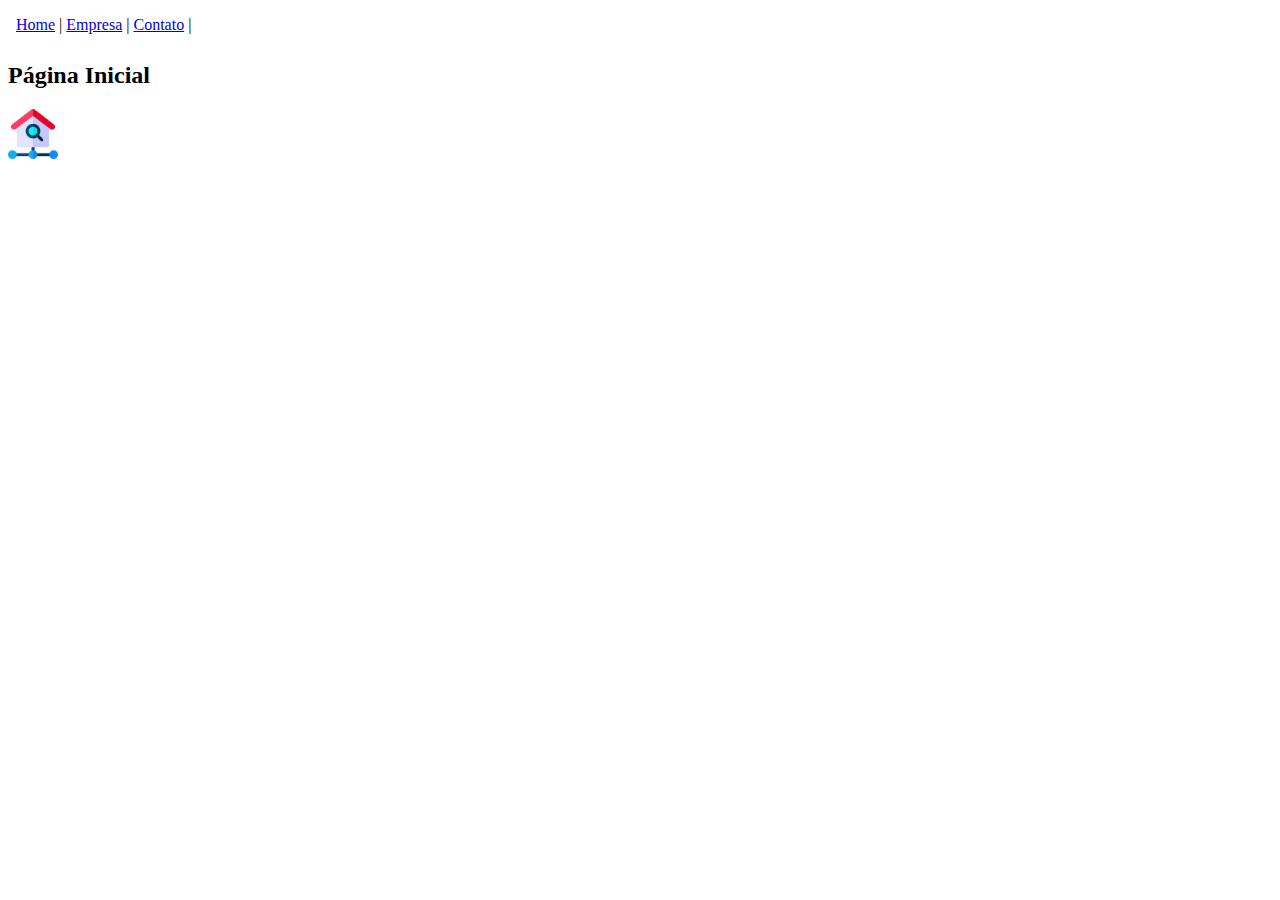
<file: iframe_link_ancoes_imgs_urls_ab_re/index.html>
<!DOCTYPE html>
<html lang="pt-br">
<head>
    <meta charset="UTF-8">
    <meta name="viewport" content="width=device-width, initial-scale=1.0">
    <title>Página Inicial</title>
</head>
<body>
    <iframe src="menu.html" frameborder="0" width="100%" height="30px"></iframe>
    <h2>Página Inicial</h2>
    <img src="images/pagina-inicial.webp" alt="Imagem de casa representando a página inicial" width="50px">
</body>
</html>
</file>
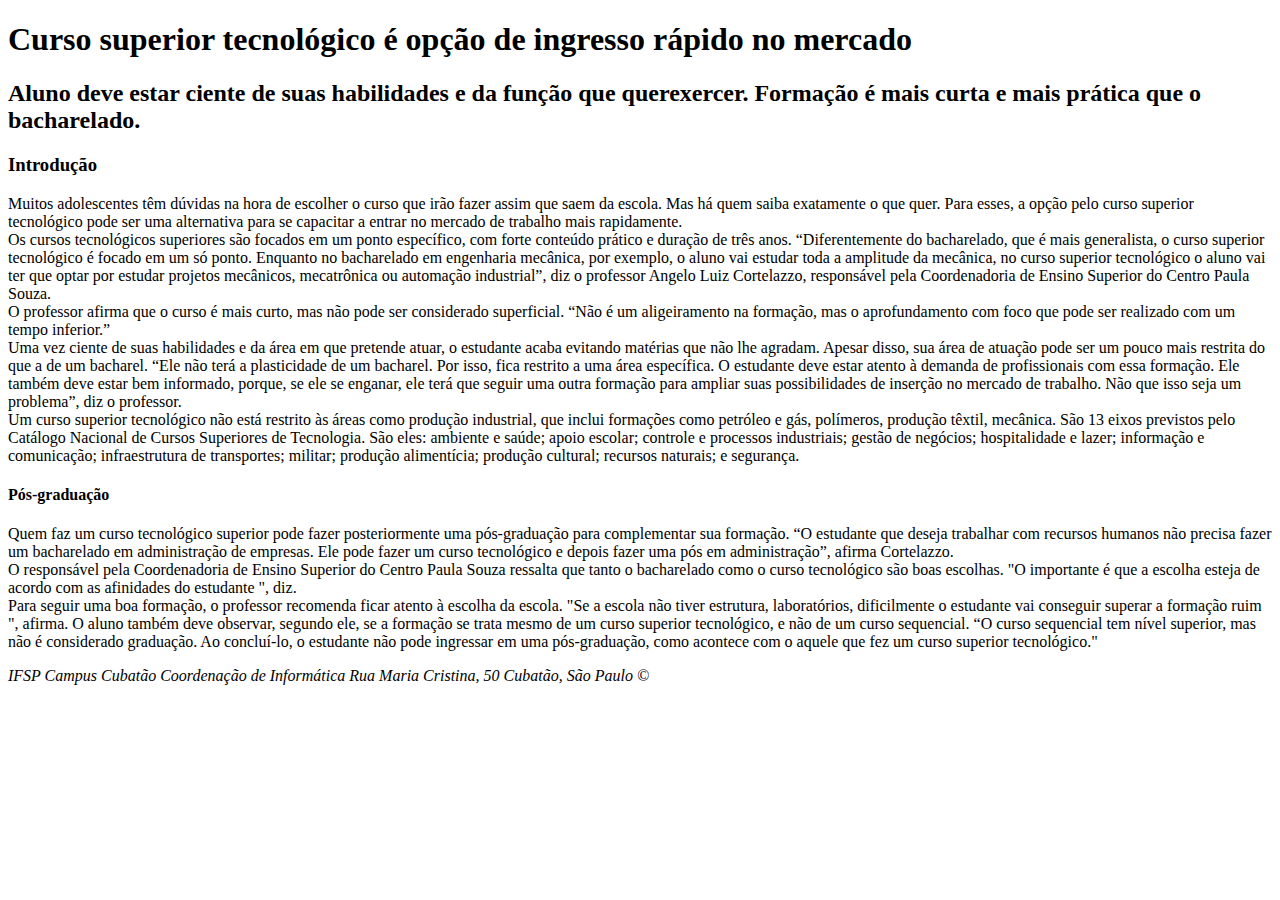
<file: estrutura_basica_html/aula02.html>
<!DOCTYPE html>
<html lang="pt-br">
<head>
    <meta charset="UTF-8">
    <meta name="viewport" content="width=device-width, initial-scale=1.0">
    <title>Site de Noticias</title>
</head>
<body>
    <h1>Curso superior tecnológico é opção de ingresso rápido no mercado</h1>
    <h2>Aluno deve estar ciente de suas habilidades e da função que querexercer. Formação é mais curta e mais prática que o bacharelado.</h2>
    <h3>Introdução</h3>
    <p>Muitos adolescentes têm dúvidas na hora de escolher o curso que irão fazer assim que saem da escola.
        Mas há quem saiba exatamente o que quer. Para esses, a opção pelo curso superior tecnológico pode ser
        uma alternativa para se capacitar a entrar no mercado de trabalho mais rapidamente.
        <br/>
        Os cursos tecnológicos superiores são focados em um ponto específico, com forte conteúdo prático e
        duração de três anos. “Diferentemente do bacharelado, que é mais generalista, o curso superior
        tecnológico é focado em um só ponto. Enquanto no bacharelado em engenharia mecânica, por exemplo, o
        aluno vai estudar toda a amplitude da mecânica, no curso superior tecnológico o aluno vai ter que optar por
        estudar projetos mecânicos, mecatrônica ou automação industrial”, diz o professor Angelo Luiz Cortelazzo,
        responsável pela Coordenadoria de Ensino Superior do Centro Paula Souza.<br/>
        O professor afirma que o curso é mais curto, mas não pode ser considerado superficial. “Não é um
        aligeiramento na formação, mas o aprofundamento com foco que pode ser realizado com um tempo
        inferior.”
        <br/>
        Uma vez ciente de suas habilidades e da área em que pretende atuar, o estudante acaba evitando
        matérias que não lhe agradam. Apesar disso, sua área de atuação pode ser um pouco mais restrita do que
        a de um bacharel. “Ele não terá a plasticidade de um bacharel. Por isso, fica restrito a uma área específica.
        O estudante deve estar atento à demanda de profissionais com essa formação. Ele também deve estar
        bem informado, porque, se ele se enganar, ele terá que seguir uma outra formação para ampliar suas
        possibilidades de inserção no mercado de trabalho. Não que isso seja um problema”, diz o professor.
        <br/>
        Um curso superior tecnológico não está restrito às áreas como produção industrial, que inclui formações
        como petróleo e gás, polímeros, produção têxtil, mecânica. São 13 eixos previstos pelo Catálogo Nacional
        de Cursos Superiores de Tecnologia. São eles: ambiente e saúde; apoio escolar; controle e processos
        industriais; gestão de negócios; hospitalidade e lazer; informação e comunicação; infraestrutura de
        transportes; militar; produção alimentícia; produção cultural; recursos naturais; e segurança.
        </p>
        <h4><strong>Pós-graduação</strong></h4>
        <p>
            Quem faz um curso tecnológico superior pode fazer posteriormente uma pós-graduação para
            complementar sua formação. “O estudante que deseja trabalhar com recursos humanos não precisa fazer
            um bacharelado em administração de empresas. Ele pode fazer um curso tecnológico e depois fazer uma
            pós em administração”, afirma Cortelazzo.
            <br/>
            O responsável pela Coordenadoria de Ensino Superior do Centro Paula Souza ressalta que tanto o
            bacharelado como o curso tecnológico são boas escolhas. &#34;O importante é que a escolha esteja de acordo
            com as afinidades do estudante	&#34;, diz.
            <br/>
            Para seguir uma boa formação, o professor recomenda ficar atento à escolha da escola. &#34;Se a escola não
            tiver estrutura, laboratórios, dificilmente o estudante vai conseguir superar a formação ruim &#34;, afirma. O
            aluno também deve observar, segundo ele, se a formação se trata mesmo de um curso superior
            tecnológico, e não de um curso sequencial. “O curso sequencial tem nível superior, mas não é considerado
            graduação. Ao concluí-lo, o estudante não pode ingressar em uma pós-graduação, como acontece com o
            aquele que fez um curso superior tecnológico."

        </p>
        <address>
            IFSP
            Campus Cubatão
            Coordenação de Informática
            Rua Maria Cristina, 50
            Cubatão, São Paulo
            &#169;
        </address>
</body>
</html>
</file>
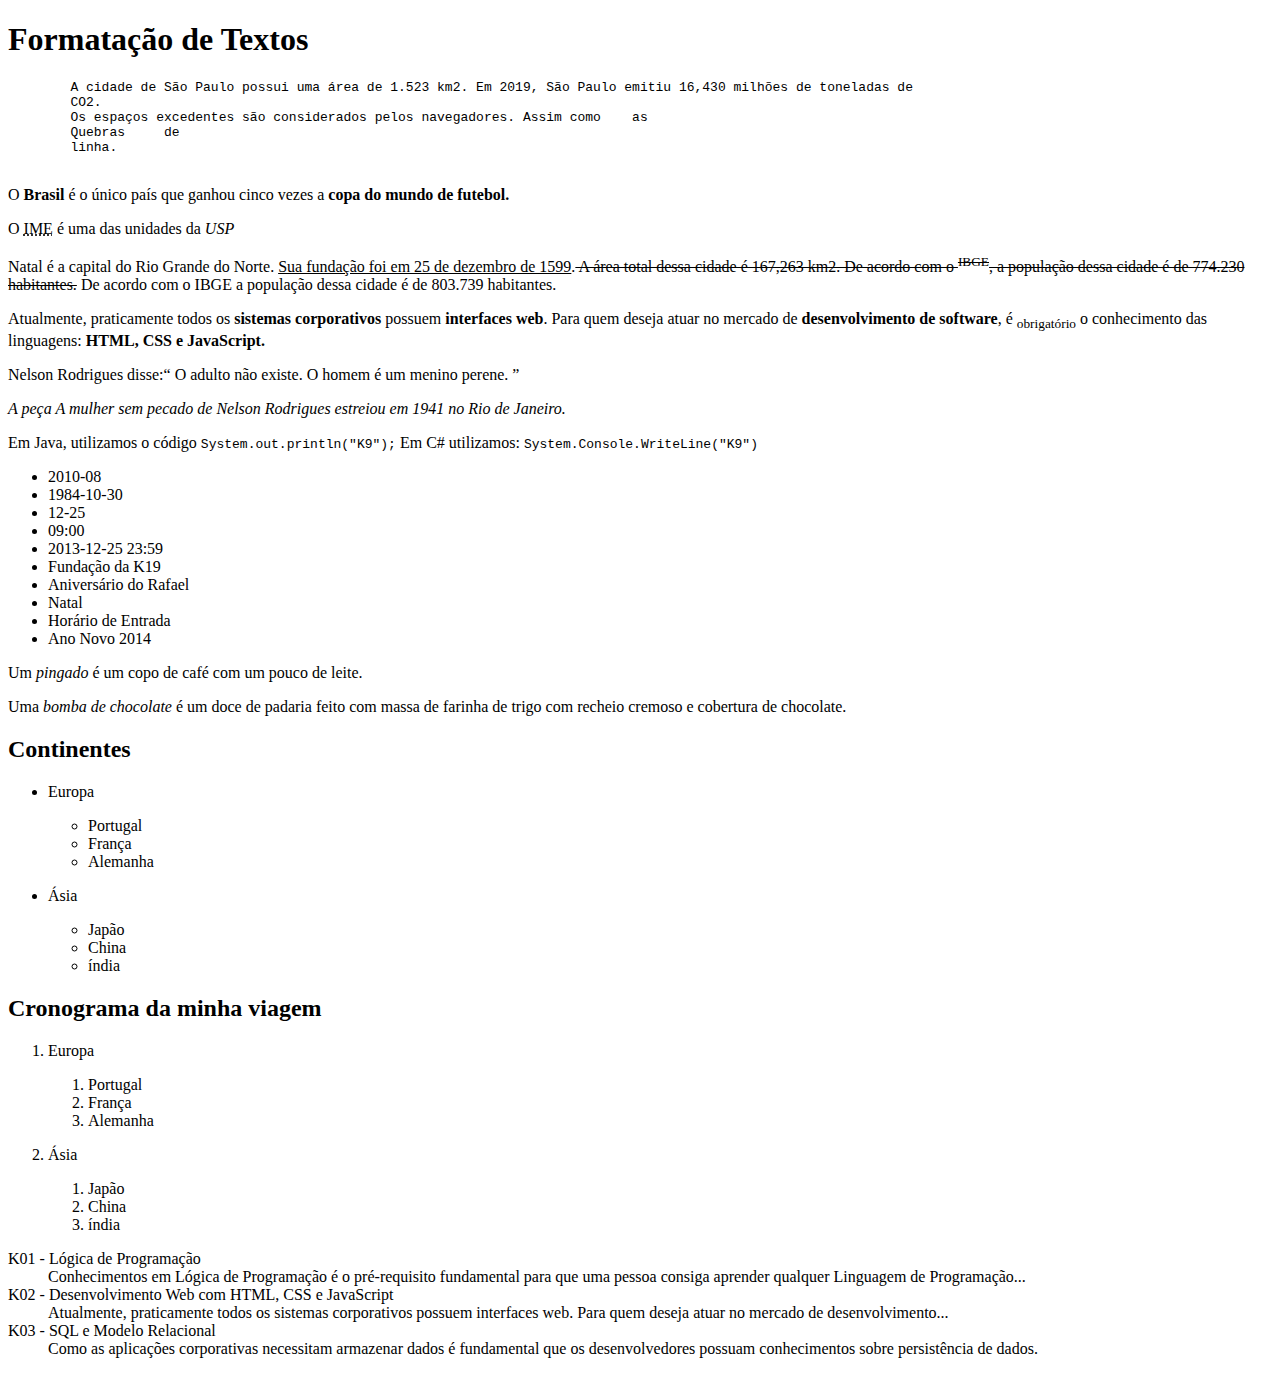
<file: formatacao_de_textos_e_listas_hmtl5/formata.html>
<!DOCTYPE html>
<html lang="pt-br">
<head>
    <meta charset="UTF-8">
    <meta name="viewport" content="width=device-width, initial-scale=1.0">
    <title>Formatação de Textos</title>
</head>
<body>
    <h1>Formatação de Textos</h1>
    <pre>
        A cidade de São Paulo possui uma área de 1.523 km2. Em 2019, São Paulo emitiu 16,430 milhões de toneladas de
        CO2.
        Os espaços excedentes são considerados pelos navegadores. Assim como    as
        Quebras     de
        linha.
    </pre>
    <p>O <strong>Brasil</strong> é o único país que ganhou cinco vezes a <strong>copa do mundo de futebol.</strong></p>
    <p>O <abbr title="O IME é uma das unidades da USP.">IME</abbr> é uma das unidades da <dfn>USP</dfn></p>
    <p>
        Natal é a capital do Rio Grande do Norte. <ins>Sua fundação foi em 25 de dezembro de 1599</ins>.<del> A área total dessa cidade é
        167,263 km2. De acordo com o <sup>IBGE</sup>, a população dessa cidade é de 774.230 habitantes.</del> De acordo com o IBGE a
        população dessa cidade é de 803.739 habitantes.
    </p>
    <p>
        Atualmente, praticamente todos os <b>sistemas corporativos</b> possuem <b>interfaces web</b>. Para quem deseja atuar no
        mercado de <b>desenvolvimento de software</b>, é <sub>obrigatório</sub> o conhecimento das linguagens: <b>HTML, CSS e
        JavaScript.</b>
    </p>
    <p>
        Nelson Rodrigues disse:<q> O adulto não existe. O homem é um menino perene. </q>
    </p>
    <p>
        <cite>A peça A mulher sem pecado de Nelson Rodrigues estreiou em 1941 no Rio de Janeiro.</cite>
    </p>
    <p>
        Em Java, utilizamos o código <code>System.out.println("K9");</code> Em C# utilizamos: <code>System.Console.WriteLine("K9")</code>
    </p>
    <ul>
        <li><time><time datetime="2010-08">2010-08</time></time></li>
        <li><time datetime="1984-10-30"></time>1984-10-30</li>
        <li><time datetime="2025-12"></time>12-25</li>
        <li><time>09:00</time></li>
        <li><time datetime="2013-12-25 23:59">2013-12-25 23:59</time></li>
        <li><time datetime="1984-10-30">Fundação da K19</time></li>
        <li><time datetime="1984-10-30"></time>Aniversário do Rafael</li>
        <li><time datetime="2024-12-25"></time>Natal</li>
        <li><time datetime="19:00"></time>Horário de Entrada</li>
        <li><time datetime="2014-12-31 23:59"></time>Ano Novo 2014</li>
    </ul>
    <p>Um <cite>pingado</cite> é um copo de café com um pouco de leite.</p>
    <p>Uma <cite>bomba de chocolate</cite> é um doce de padaria feito com massa de farinha de trigo com recheio cremoso e cobertura de chocolate.</p>
    <h2>Continentes</h2>
    <ul>
        <li>
            <p>Europa</p>
            <ul>
                <li>Portugal</li>
                <li>França</li>
                <li>Alemanha</li>
            </ul>
        </li>
        <li>
            <p>Ásia</p>
            <ul>
                <li>Japão</li>
                <li>China</li>
                <li>índia</li>
            </ul>
        </li>
    </ul>
    <h2>Cronograma da minha viagem</h2>
    <ol>
        <li>
            <p>Europa</p>
            <ol>
                <li>Portugal</li>
                <li>França</li>
                <li>Alemanha</li>
            </ol>
        </li>
        <li>
            <p>Ásia</p>
            <ol>
                <li>Japão</li>
                <li>China</li>
                <li>índia</li>
            </ol>
        </li>
    </ol>
    <dl>
        <dt>K01 - Lógica de Programação</dt>
        <dd>Conhecimentos em Lógica de Programação é o pré-requisito fundamental para que uma pessoa consiga
            aprender qualquer Linguagem de Programação... </dd>
        <dt>K02 - Desenvolvimento Web com HTML, CSS e JavaScript</dt>
        <dd>Atualmente, praticamente todos os sistemas corporativos possuem interfaces web. Para quem deseja atuar no
            mercado de desenvolvimento... </dd>
        <dt>K03 - SQL e Modelo Relacional</dt>
        <dd>Como as aplicações corporativas necessitam armazenar dados é fundamental que os desenvolvedores
            possuam conhecimentos sobre persistência de dados. </dd>
      </dl>
</body>
</html>
</file>
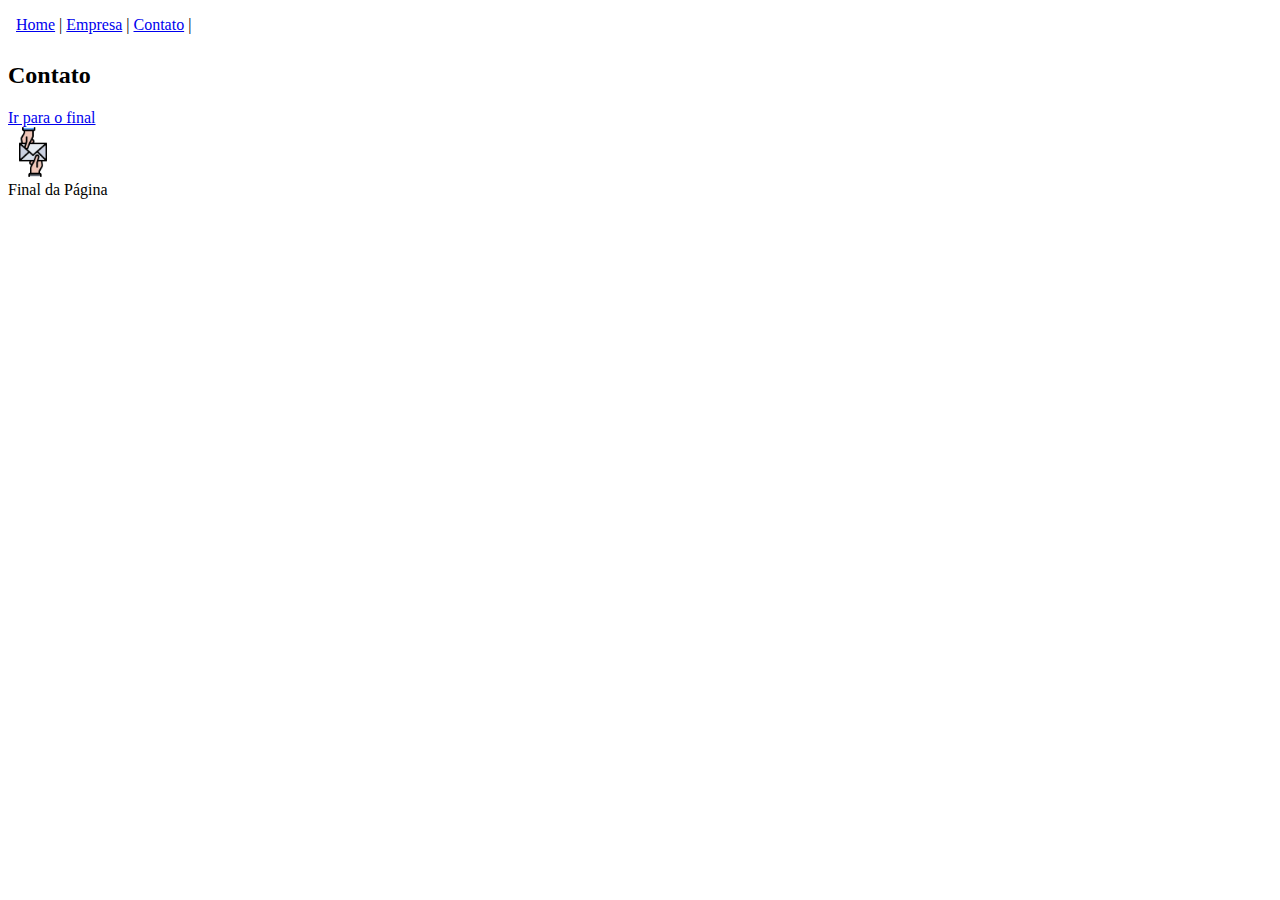
<file: iframe_link_ancoes_imgs_urls_ab_re/contato.html>
<!DOCTYPE html>
<html lang="pt-br">
<head>
    <meta charset="UTF-8">
    <meta name="viewport" content="width=device-width, initial-scale=1.0">
    <title>Contato</title>
</head>
<body>
    <iframe src="menu.html" frameborder="0" width="100%" height="30px"></iframe>
    <h2>Contato</h2>
    <a href="#final">Ir para o final</a>
    <br>
    <img src="images/contato.webp" alt="Imagem de uma carta representando o envio de mensagems e contato conosco." width="50px">
    <br>
    <a name="final">Final da Página</a>
</body>
</html>
</file>
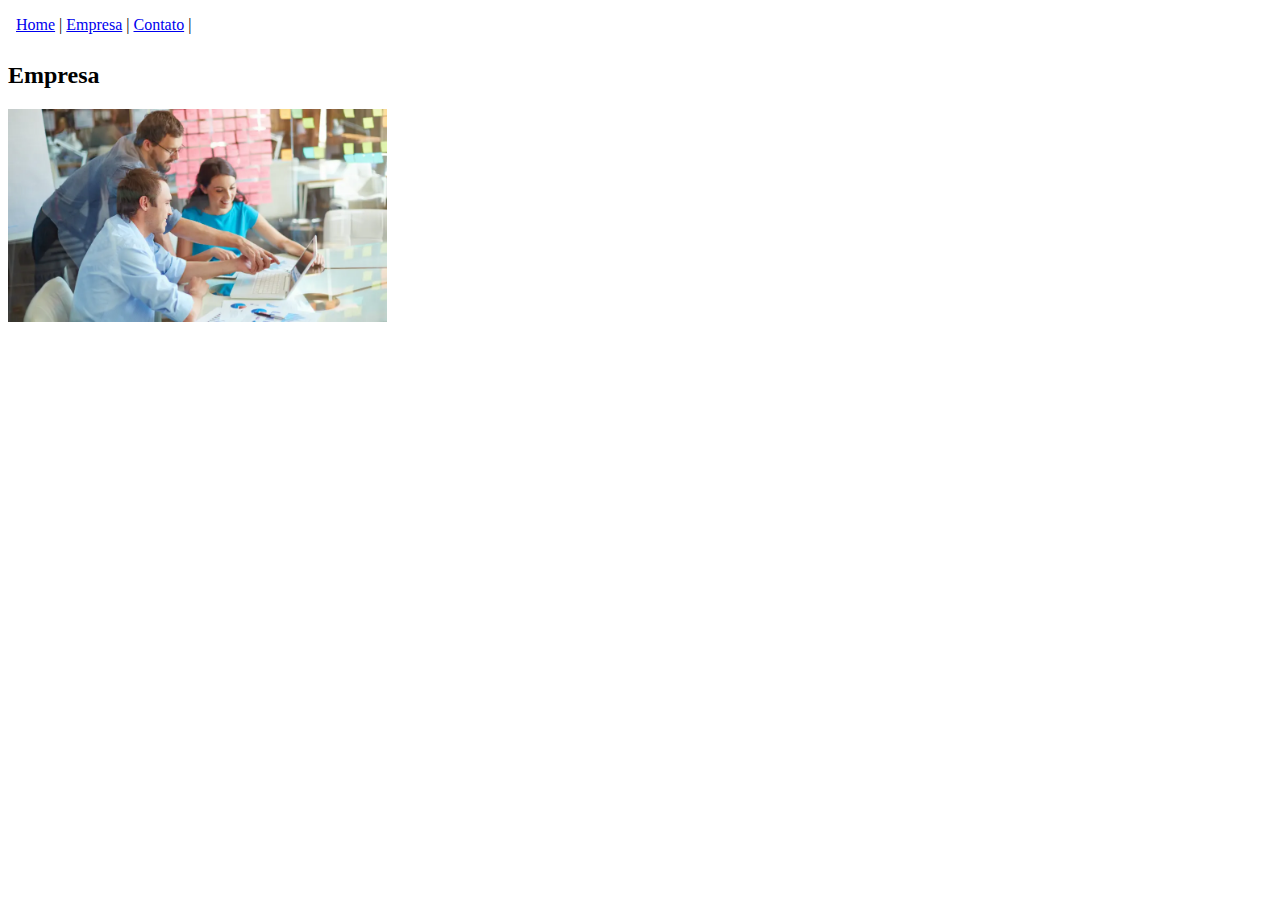
<file: iframe_link_ancoes_imgs_urls_ab_re/empresa.html>
<!DOCTYPE html>
<html lang="pt-br">
<head>
    <meta charset="UTF-8">
    <meta name="viewport" content="width=device-width, initial-scale=1.0">
    <title>Empresa</title>
</head>
<body>
    <iframe src="menu.html" frameborder="0" width="100%" height="30px"></iframe>
    <h2>Empresa</h2>
    <img src="images/trabalhe-conosco.webp" width="30%" alt="Imagem de pessoas voltadas ao computador vendo algo" width="50px">
</body>
</html>
</file>
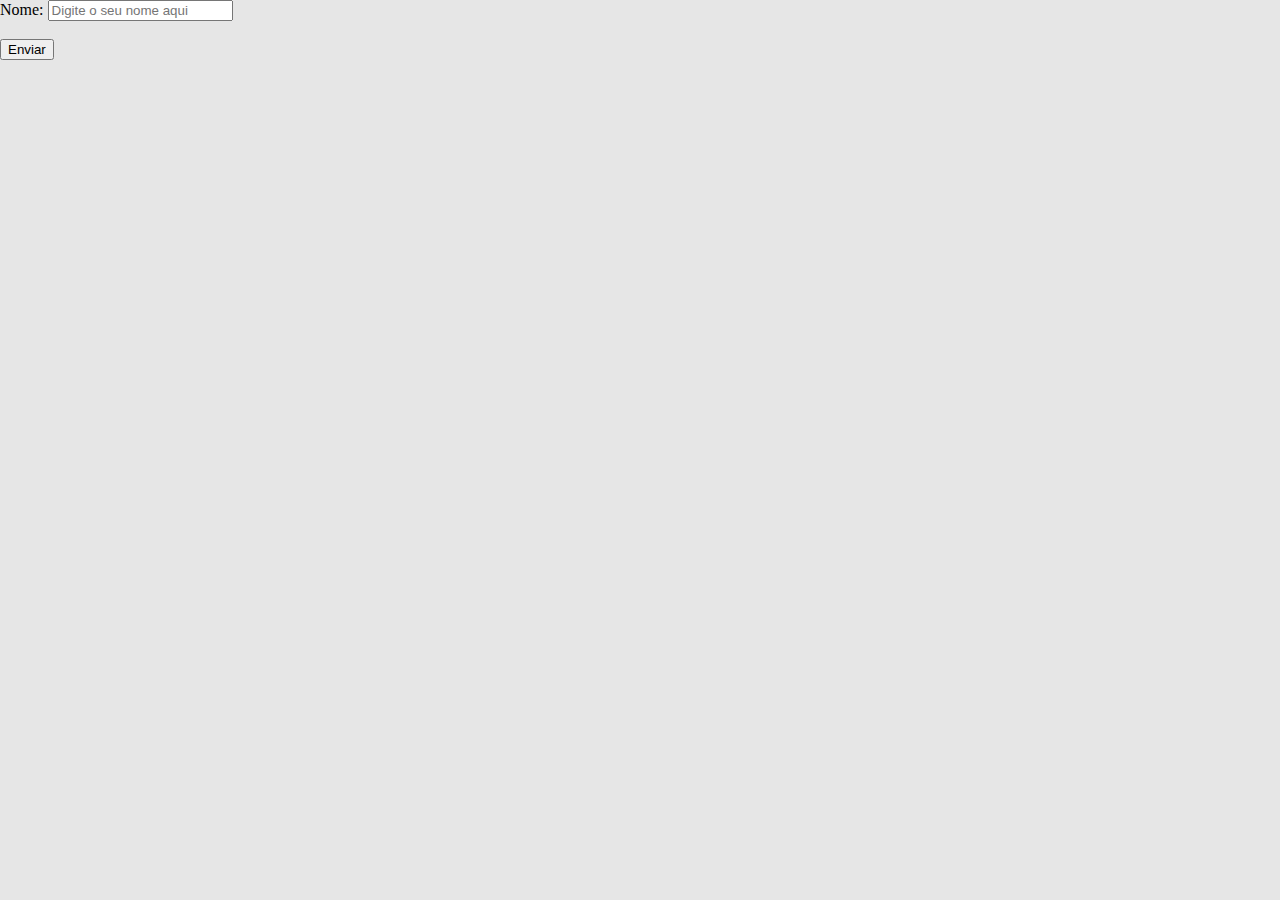
<file: tabelas_e_introducao_a_formularios/form.html>
<!DOCTYPE html>
<html lang="en">
<head>
    <meta charset="UTF-8">
    <link rel="stylesheet" href="css/style.css">
    <meta name="viewport" content="width=device-width, initial-scale=1.0">
    <title>Form</title>
</head>
<body>
    <form method="POST" action="recebe.php">
        <label for="nome">Nome:</label>
        <input type="text" id="nome" name="nome" placeholder="Digite o seu nome aqui" required>
        <br><br>
        <input type="submit" value="Enviar">
      </form>
</body>
</html>
</file>
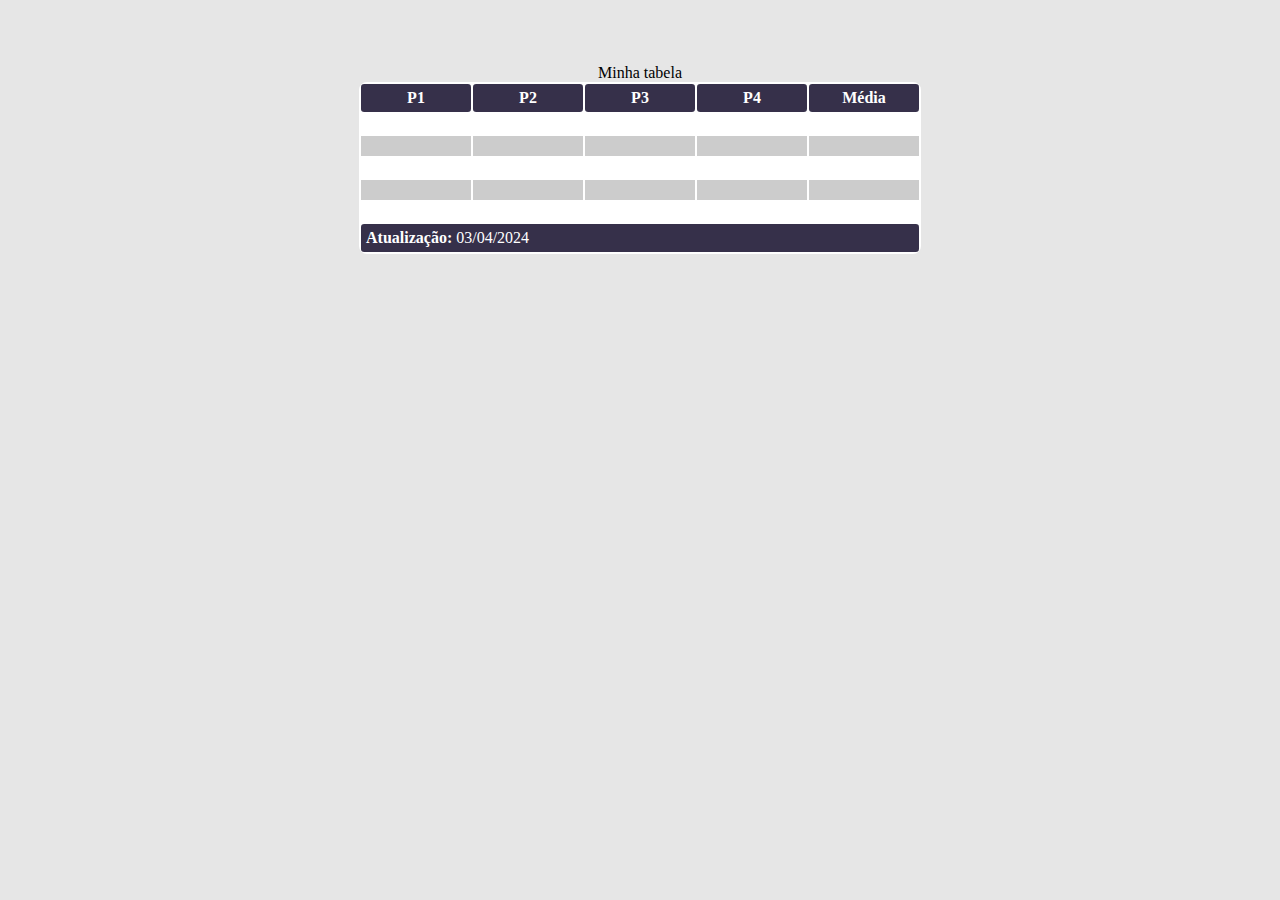
<file: tabelas_e_introducao_a_formularios/tebela.html>
<!DOCTYPE html>
<html lang="en">
<head>
    <meta charset="UTF-8">
    <link rel="stylesheet" href="css/style.css">
    <meta name="viewport" content="width=device-width, initial-scale=1.0">
    <title>Tabela</title>
</head>
<body>
        <table>
            <caption>Minha tabela</caption>
            <thead>
            <tr>
                <th>P1</th>
                <th>P2</th>
                <th>P3</th>
                <th>P4</th>
                <th>Média</th>
            </tr>
            </thead>
            <tbody>
            <tr>
                <td>&nbsp;</td>
                <td>&nbsp;</td>
                <td>&nbsp;</td>
                <td>&nbsp;</td>
                <td>&nbsp;</td>
            </tr>
            <tr>
                <td>&nbsp;</td>
                <td>&nbsp;</td>
                <td>&nbsp;</td>
                <td>&nbsp;</td>
                <td>&nbsp;</td>
            </tr>
            <tr>
                <td>&nbsp;</td>
                <td>&nbsp;</td>
                <td>&nbsp;</td>
                <td>&nbsp;</td>
                <td>&nbsp;</td>
            </tr>
            <tr>
                <td>&nbsp;</td>
                <td>&nbsp;</td>
                <td>&nbsp;</td>
                <td>&nbsp;</td>
                <td>&nbsp;</td>
            </tr>
            <tr>
                <td>&nbsp;</td>
                <td>&nbsp;</td>
                <td>&nbsp;</td>
                <td>&nbsp;</td>
                <td>&nbsp;</td>
            </tr>
            </tbody>
            <tfoot>
            <tr >
                <td colspan="5"><strong>Atualização:</strong> 03/04/2024</td>
            </tr>
            </tfoot>
        </table>
</body>
</html>
</file>
<file: tabelas_e_introducao_a_formularios/css/style.css>
body{
    margin: auto;
    background-color: rgb(230, 230, 230);
}
table{
    margin: 0 auto;
    margin-top: 5%;
    background-color: white;
    border-radius: 0.5rem;
}
thead{
    background-color: #36304a;
    color: white;
    
}
tfoot{
    background-color: #36304a;
    color: white;
}
thead th, tfoot td {
    border-radius: 0.2rem 0.2rem 0.2rem 0.2rem;
    margin: 0;
    padding: 5px;
}
th{
    width: 100px;   
}
tbody tr:nth-child(odd) {
    background-color: #fff; /* Cor para linhas ímpares dentro do tbody */
}
  
tbody tr:nth-child(even) {
background-color: #ccc; /* Cor para linhas pares dentro do tbody */
}
</file>
